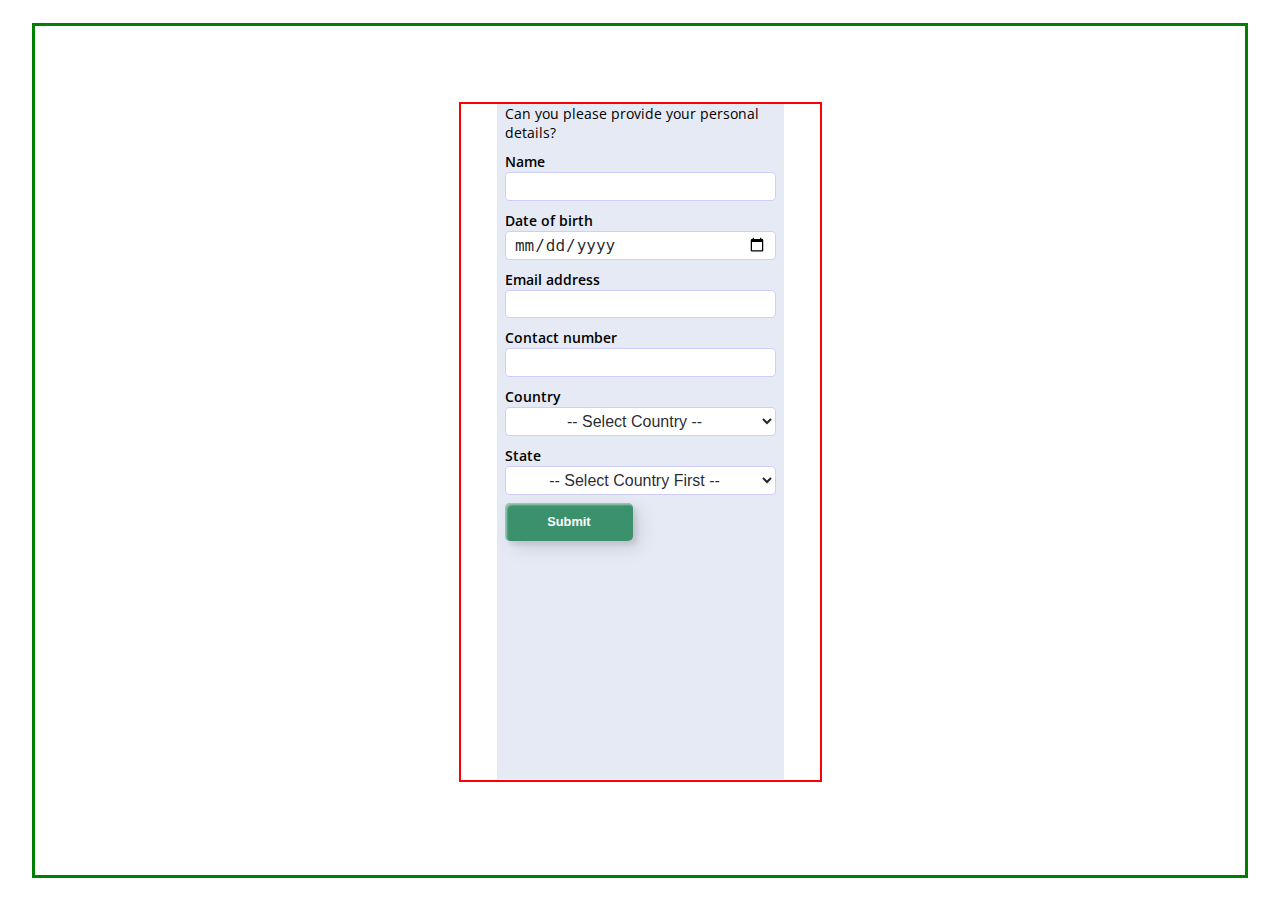
<file: index.html>
<!DOCTYPE html>
<html lang="en">

<head>
    <meta charset="UTF-8">
    <meta http-equiv="X-UA-Compatible" content="IE=edge">
    <meta name="viewport" content="width=device-width, initial-scale=1.0">
    <link rel="stylesheet" href="style.css">
    <title>HTML Form</title>
</head>

<body>
    <div class="container">
        <iframe id="iFramed" onload="access()" class="iframe" src="./form.html">
        </iframe>
        <p id="errorMsg" class="errorText"></p>
    </div>
 <script src="app.js"></script>
</body>


</html>
</file>
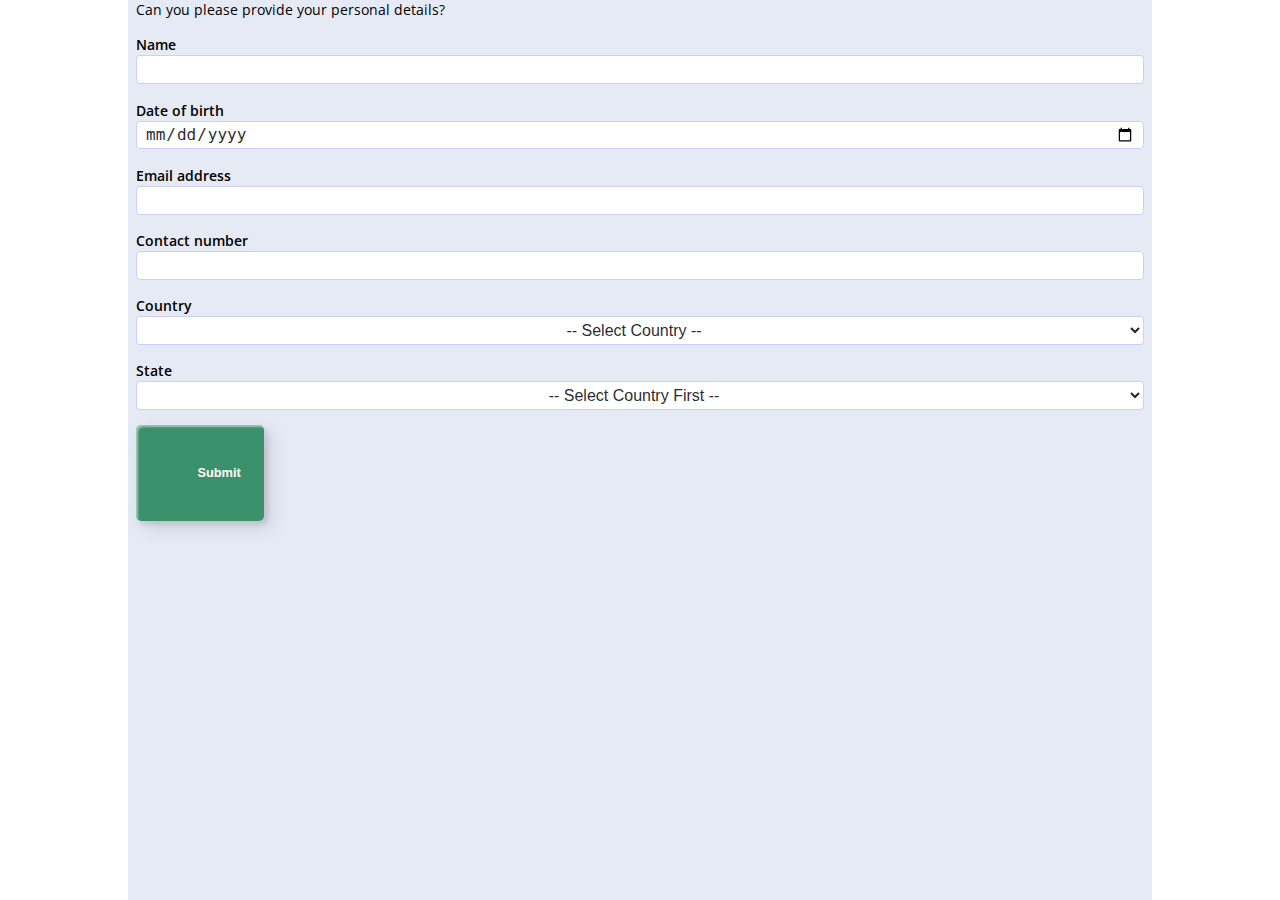
<file: form.html>
<!DOCTYPE html>
<html lang="en">

<head>
    <meta charset="UTF-8">
    <meta http-equiv="X-UA-Compatible" content="IE=edge">
    <meta name="viewport" content="width=device-width, initial-scale=1.0">
    <link rel="stylesheet" href="style.css">
    <title>HTML Form</title>
</head>

<body>
    <form class="form">
        <p class="formHeading">Can you please provide your personal details?</p>

        <div class="formDetailDiv">
            <label for="name1">Name</label><br>
            <input class="formInput" type="text" id="name" name="name1" required><br>
        </div>

        <div class="formDetailDiv">
            <label for="dob">Date of birth</label><br>
            <input class="formInput" type="date" id="dob" name="dob" required>
        </div>

        <div class="formDetailDiv">
            <label for="mail">Email address</label><br>
            <input class="formInput" type="email" id="mail" name="mail" required>
        </div>

        <div class="formDetailDiv">
            <label for="phone">Contact number</label><br>
            <input class="formInput" type="number" id="phone" name="phone" required>
        </div>

        <div class="formDetailDiv">
            <label for="country">Country</label><br>
            <select class="formInput" id="country" onchange="selectCountry()">
                <option value="" selected="selected"> -- Select Country -- </option>
            </select>
        </div>

        <div id="stateDiv" class="formDetailDiv">
            <label for="state">State</label><br>
            <select class="formInput" id="state">
                <option value="" selected="selected"> -- Select Country First -- </option>
            </select>
        </div>

        <button class="btn" id="submitBtn">Submit</button>

    </form>

    <script>
        const country = document.getElementById('country'),
            stateDiv = document.getElementById('stateDiv');
        let state = "";

        // API Fetching for countries and there state
        fetch('https://raw.githubusercontent.com/stefanbinder/countries-states/master/countries.json')
            .then(response => response.json())
            .then(country_list => {
                let i = 0;
                for (; i < country_list.length; i++) {
                    const options = document.createElement("option");
                    options.innerText = country_list[i].name;
                    options.setAttribute("value", `${country_list[i].code3}`)
                    country.appendChild(options);

                }

            })
            .catch(error => console.error(error));


        function selectCountry() {

            stateDiv.removeChild(stateDiv.lastChild);

            fetch('https://raw.githubusercontent.com/stefanbinder/countries-states/master/countries.json')
                .then(response => response.json())
                .then(country_list => {
                    let i = 0;
                    let y = 0;

                    let select = `<label for="state">State</label><br>
                          <select class="formInput" id="state">
                              <option value='' selected="selected"> -- Select Country First -- </option>
                          </select>`

                    stateDiv.innerHTML = select;

                    for (; i < country_list.length; i++) {

                        if (country.value == country_list[i].code3) {

                            const statesList = country_list[i].states;

                            for (; y < statesList.length; y++) {
                                let options = document.createElement("option");
                                options.innerText = statesList[y].name;
                                options.setAttribute("value", `${statesList[y].code}`)
                                stateDiv.lastChild.appendChild(options);
                            }

                        }


                    }

                })
                .catch(error => console.error(error));
        }
    </script>
</body>

</html>
</file>
<file: style.css>
@import url("https://fonts.googleapis.com/css2?family=Open+Sans:wght@400;500;600&display=swap");

/*
 ______________________________________________
|                                              |
|     DEFAULT BODY AND OTHER CSS TAG           |
|______________________________________________|
*/

*,
::after,
::before {
  margin: 0;
  padding: 0;
  box-sizing: border-box;
}

:root {
  --container-border: green;
  --iFrame-border: red;
  --white-shade: #fff;
  --form-color: #e6eaf5;
  --btn-darkShade: #3b916c;
  --btn-lightShade: #64af76;
  --input-border: rgb(206, 206, 250);
}

body {
  height: 100vh;
  width: 100%;
  display: flex;
  justify-content: center;
  align-items: center;
  font-family: "Open Sans", sans-serif;
}

label {
  font-weight: 600;
  font-size: 0.9rem;
}

input[type="number"]::-webkit-inner-spin-button,
input[type="number"]::-webkit-outer-spin-button {
  -webkit-appearance: none;
  appearance: none;
  margin: 0;
}

input[type="number"] {
  -moz-appearance: textfield;
}

input[type="number"]:hover,
input[type="number"]:focus {
  -moz-appearance: number-input;
}

/*
 ______________________________________________
|                                              |
|              UTILITIES CLASS                 |
|______________________________________________|

*/

.container {
  width: 95%;
  height: 95%;
  border: 3px solid var(--container-border);
  display: flex;
  justify-content: center;
  align-items: center;
  flex-direction: column;
}

.iframe {
  border: 2px solid var(--iFrame-border);
  width: 30%;
  height: 80%;
}

.form {
  width: 80%;
  margin: 0rem auto;
  background-color: var(--form-color);
  height: 100%;
}

.formHeading {
  margin: 0rem 0.5rem;
  font-size: 0.9rem;
}

.formDetailDiv {
  margin: 0.9rem 0.5rem;
}

.formInput {
  width: 100%;
  height: 1.8rem;
  border-radius: 4px;
  background-color: var(--white-shade);
  border: 1px solid var(--input-border);
  outline: none;
  font-size: 1rem;
  color: rgba(1, 1, 8, 0.863);
  padding: 0rem 0.5rem;
}

#country {
  padding: 0rem;
}

#country option,
#state option{
  text-align: center;
}

.btn {
  font-size: 0.8rem;
  font-weight: 600;
  padding: 4% 6%;
  width: 8rem;
  color: var(--white-shade);
  cursor: pointer;
  transition: all 0.3s ease;
  display: inline-block;
  outline: none;
  border-radius: 5px;
  border: none;
  margin: 0.5rem;
  margin-top: 0rem;
  box-shadow: inset 2px 2px 2px 0px rgba(255, 255, 255, 0.5),
    7px 7px 20px 0px rgba(0, 0, 0, 0.1), 4px 4px 5px 0px rgba(0, 0, 0, 0.1);
  background: var(--btn-darkShade);
}
.btn:hover {
  background-color: var(--btn-lightShade);
}
.btn:active {
  top: 2px;
}

.errorText {
  margin: 1rem 0.5rem 0rem 0.5rem;
  font-size: 0.9rem;
  width: 80%;
  text-align: center;
}

/*
 ______________________________________________
|                                              |
|            MEDIA QUERIES CSS                 |
|______________________________________________|
*/

@media screen and (max-width: 1024px) {
  .iframe {
    width: 50%;
    height: 84%;
  }
}

@media screen and (max-width: 541px) {
  .iframe {
    width: 80%;
  }

  .formDetailDiv {
    margin: 0.5rem;
  }
}
</file>
